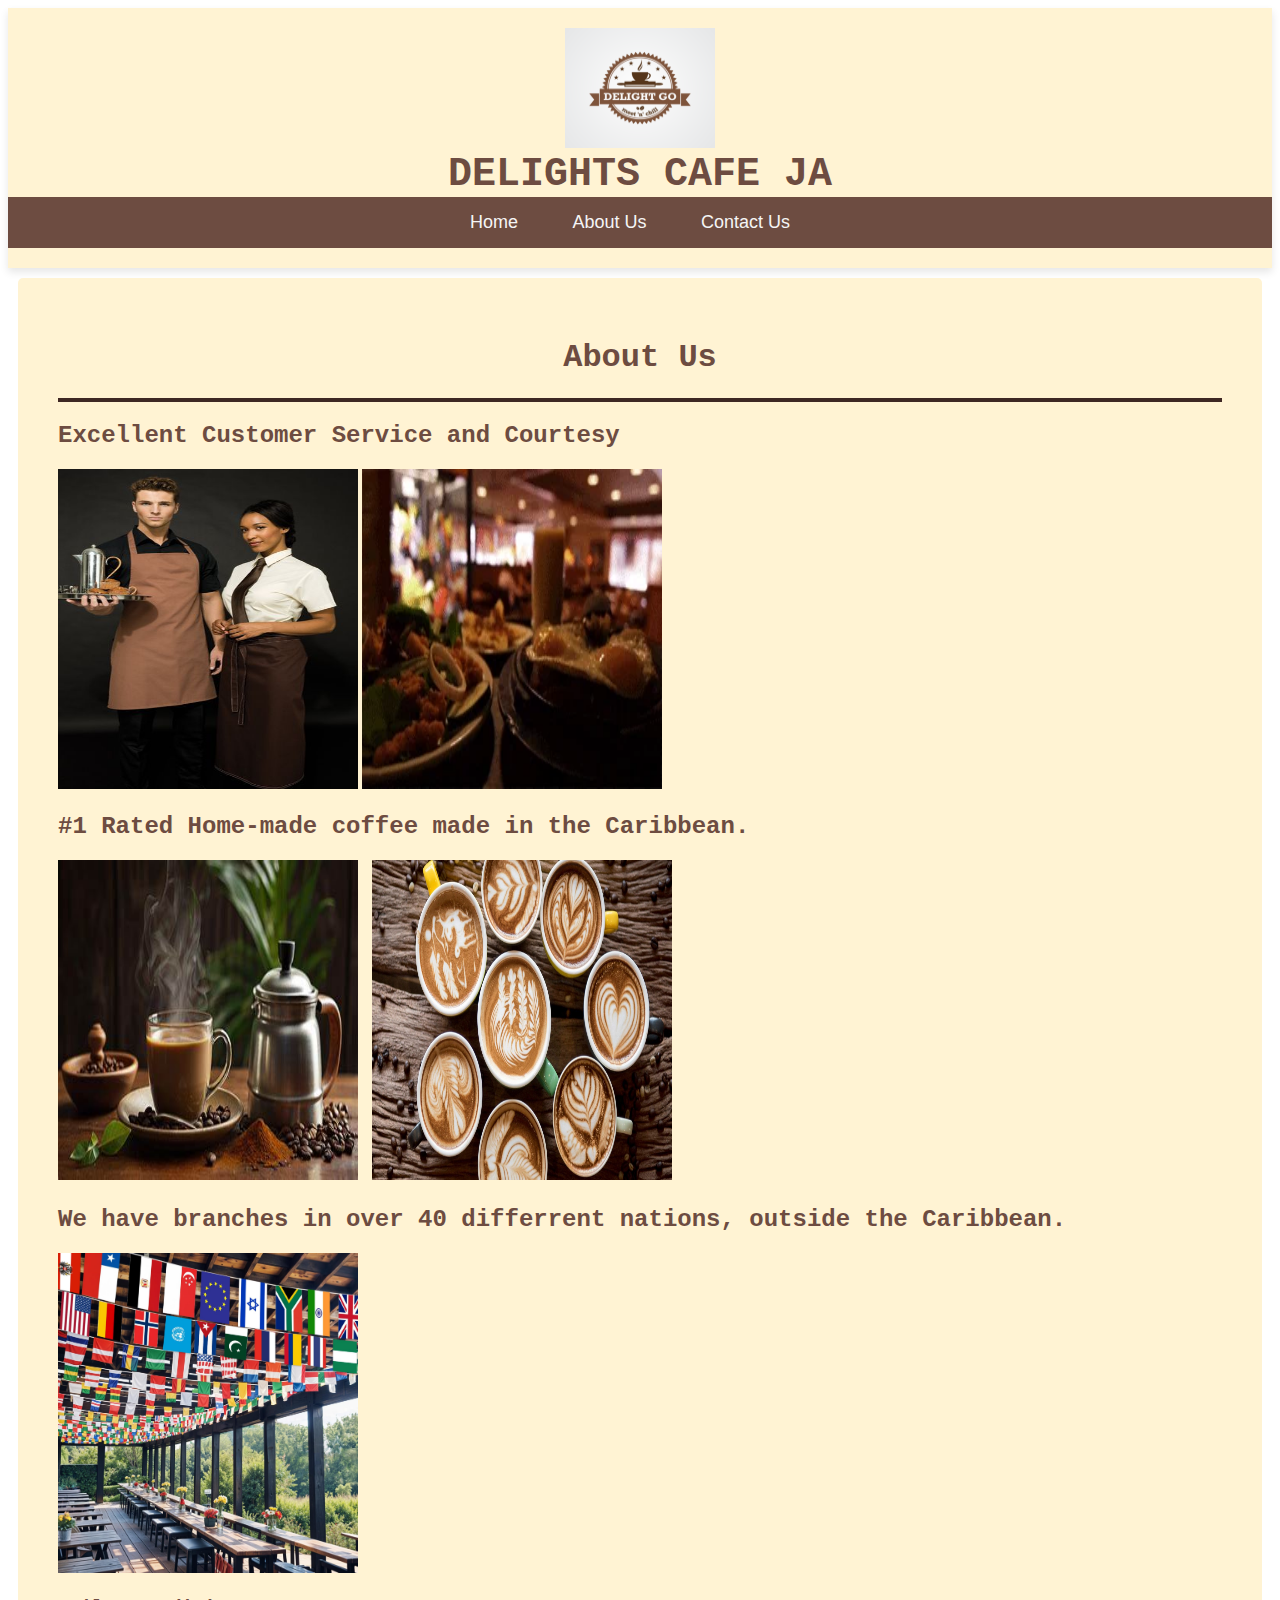
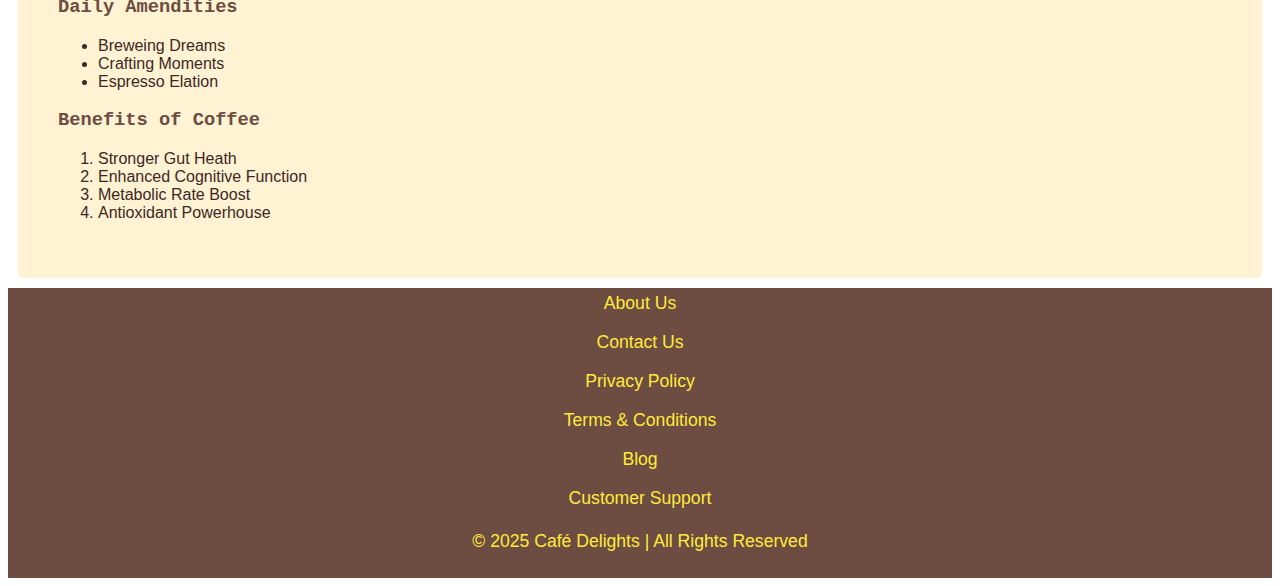
<file: about_us.html>
<!DOCTYPE html>
<html lang="en">
<head>
    
    <title>About Us</title>
    <link rel="stylesheet" href="stylesheets/sites.css">

</head>
<body>
    <header id="header">
        <div id="banner">
            <img src="images/delights cafe logo.png" height="120" width="150">
            <h1>DELIGHTS CAFE JA</h1>
            
        </div>
        <nav id="nav">
            <a href="index.html" class="nav-link">Home</a>
            <a href="about_us.html" class="nav-link">About Us</a>
            <a href="contact_us.html" class="nav-link">Contact Us</a>
        </nav>
    </header>
        
    <main id="main">
            <h1>About Us</h1>    <hr/>
            

    
            <h2>Excellent Customer Service and Courtesy</h2>
            <img src="images/cafe workers.jpg" height="320" width="300"/> 
            <img src="images/foodcart.webp" height="320" width="300"/>


            <h2>#1 Rated Home-made coffee made in the Caribbean.<h2>
            <img src="images/homadecafe.jpg" height="320" width="300"/>
            <img src="images/latteart.jpeg" height="320" width="300"/>

            
            
            <h2>We have branches in over 40 differrent nations, outside the Caribbean.</h2>
            <img src="images/diffcountries.jpg" height="320" width="300"/>

    
             <h3>Daily Amendities</h3>
            
                <ul> 
                     <li>Breweing Dreams</li>
                     <li>Crafting Moments </li>
                     <li>Espresso Elation </li>
                </ul>
    


             <h3>Benefits of Coffee</h3>
                    <ol>
                        <li>Stronger Gut Heath</li>
                        <li>Enhanced Cognitive Function </li>
                        <li>Metabolic Rate Boost</li>
                        <li>Antioxidant Powerhouse</il>
                    </ol>
</main>

    <footer id="footer">
    <a href="about_us.html" rel="noopener noreferrer">About Us</a> <br><br>
    <a href="contact_us.html"rel="noopener noreferrer">Contact Us</a> <br><br>
    <a href="#">Privacy Policy</a> <br><br>
    <a href="#">Terms & Conditions</a> <br><br>
    <a href="#">Blog</a> <br><br>
    <a href="#">Customer Support</a>
    <p>&copy; 2025 Café Delights | All Rights Reserved</p>
</footer>



</body>
</html>
</file>
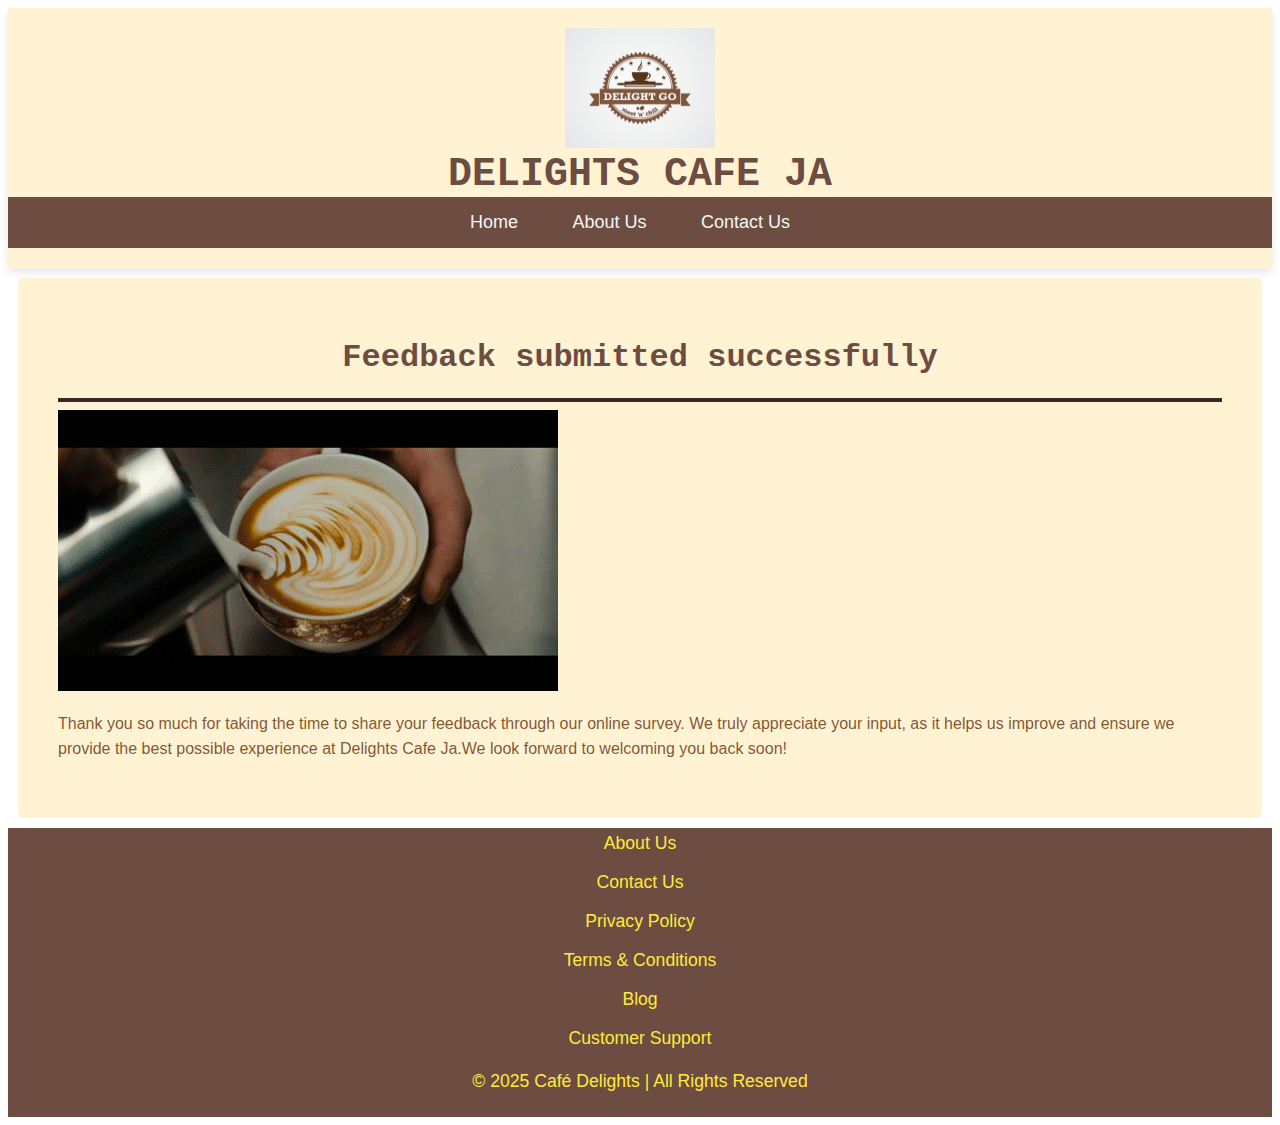
<file: confirmation.html>
<!DOCTYPE html>
<html lang="en">
<head>
    
    <title>Confirmation </title>
    <link rel="stylesheet" href="stylesheets/sites.css">

</head>
<body>
    <header id="header">
        <div id="banner">
            <img src="images/delights cafe logo.png" height="120" width="150">
            <h1>DELIGHTS CAFE JA</h1>
        </div>
        <nav id="nav">
            <a href="index.html" class="nav-link">Home</a>
            <a href="about_us.html" class="nav-link">About Us</a>
            <a href="contact_us.html" class="nav-link">Contact Us</a>
        </nav>
    </header>
       
       <main id="main"> 
                <h1>Feedback submitted successfully</h1><hr>
                <img src="images/cafeshopgif.gif" alt="cafebeingbrewed"/>
                <p>Thank you so much for taking the time to share your feedback through our online survey. We truly appreciate your input, as it helps us improve and ensure we provide the best possible experience at Delights Cafe Ja.We look forward to welcoming you back soon!
                
        </main>
    
        <footer id="footer">
            <a href="about_us.html" rel="noopener noreferrer">About Us</a> <br><br>
            <a href="contact_us.html"rel="noopener noreferrer">Contact Us</a> <br><br>
            <a href="#">Privacy Policy</a> <br><br>
            <a href="#">Terms & Conditions</a> <br><br>
            <a href="#">Blog</a> <br><br>
            <a href="#">Customer Support</a>
            <p>&copy; 2025 Café Delights | All Rights Reserved</p>
        </footer>



</body>
</html>
</file>
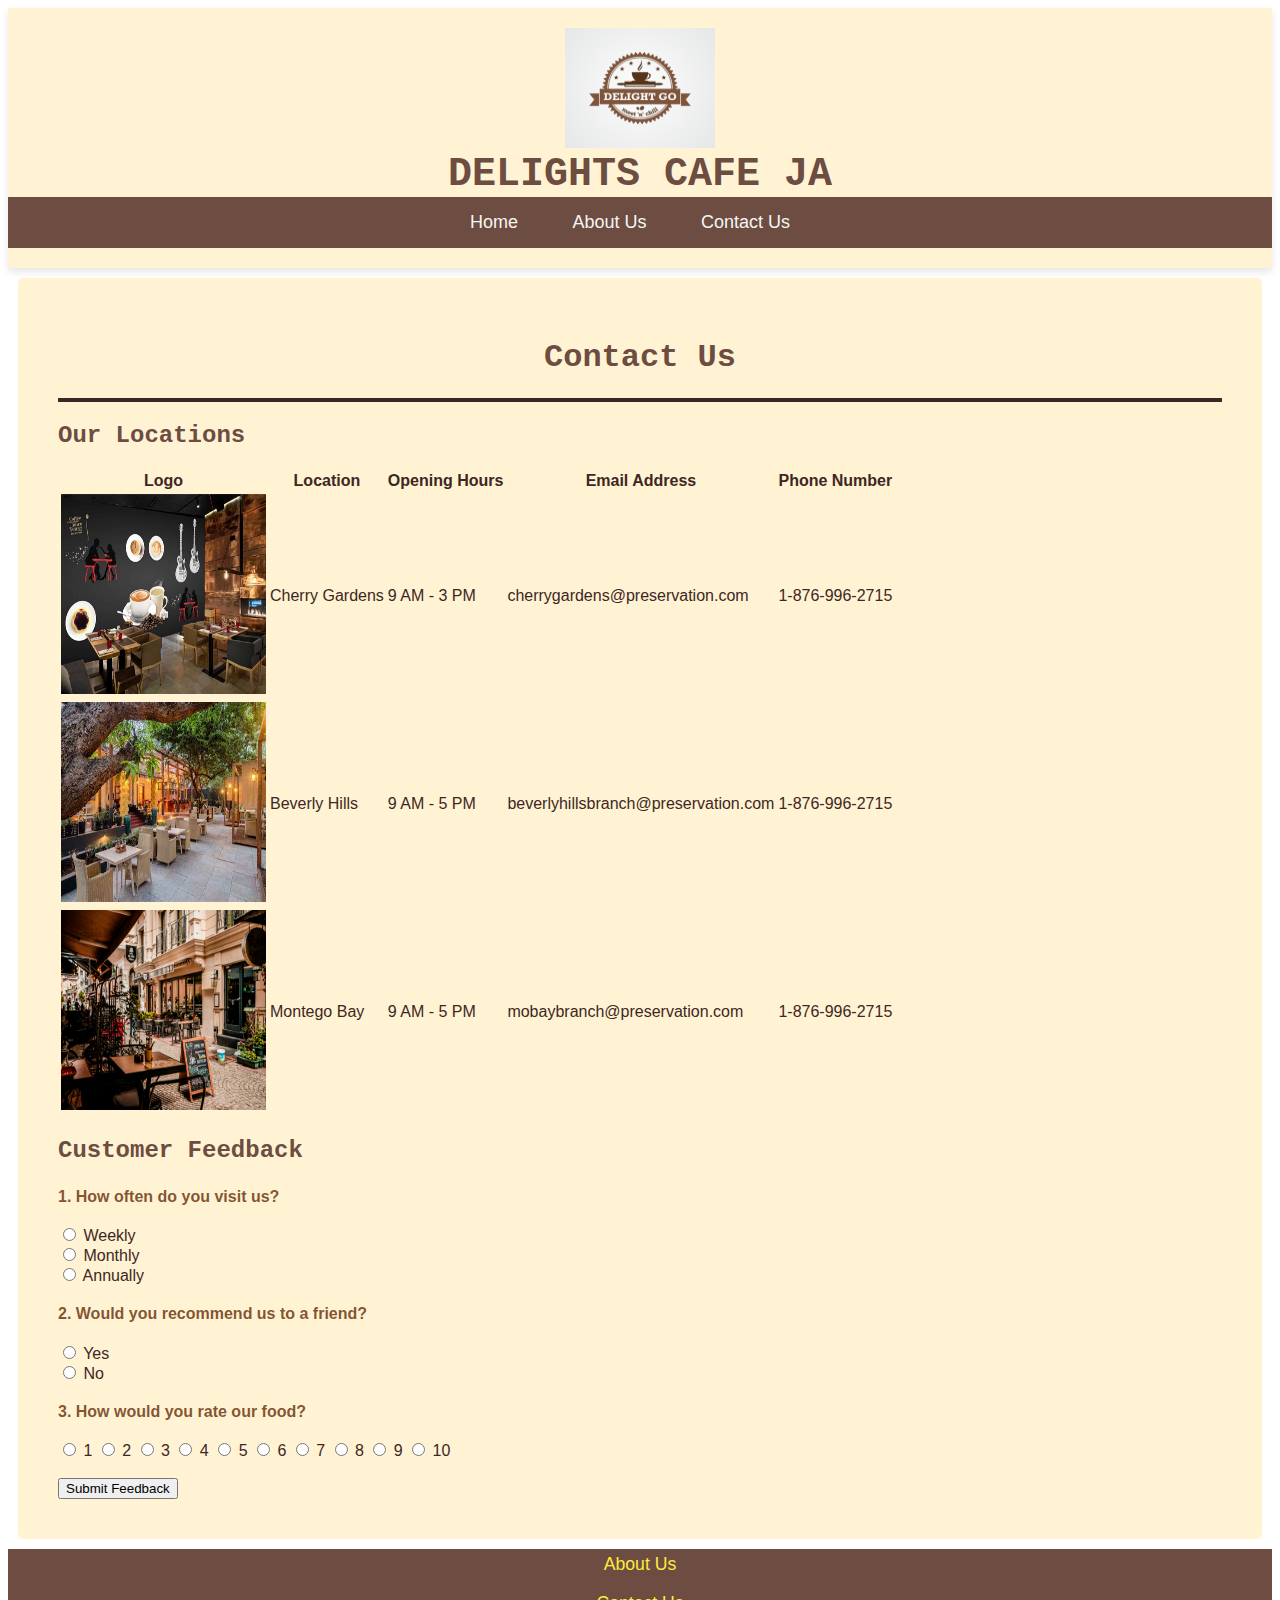
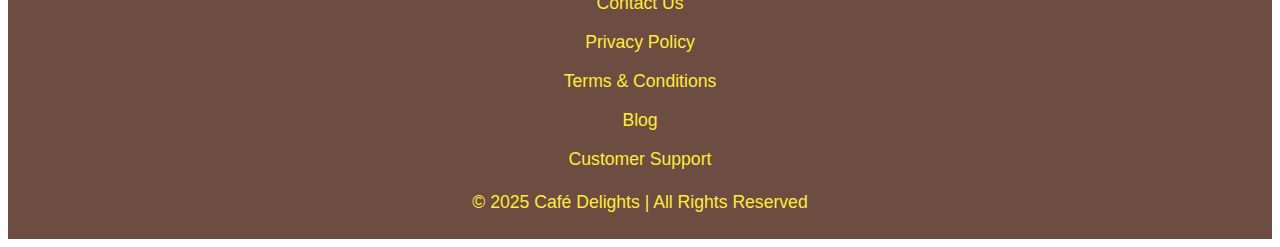
<file: contact_us.html>
<!DOCTYPE html>
<html lang="en">

<head>
    
    <title>Contact Us</title>
    <link rel="stylesheet" href="stylesheets/sites.css">
</head>

<body>
    
    <header id="header">
        <div id="banner">
            <img src="images/delights cafe logo.png" height="120" width="150">
            <h1>DELIGHTS CAFE JA</h1>
            
        </div>
        <nav id="nav">
            <a href="index.html" class="nav-link">Home</a>
            <a href="about_us.html" class="nav-link">About Us</a>
            <a href="contact_us.html" class="nav-link">Contact Us</a>
        </nav>
    </header>

    
    
    <main id="main">
        <h1>Contact Us</h1>
        <hr />

       
        <h2>Our Locations</h2>
        <table>
                <tr>
                    <th>Logo</th>
                    <th>Location</th>
                    <th>Opening Hours</th>
                    <th>Email Address</th>
                    <th>Phone Number</th>
                </tr>
            <tbody>
                <tr>
                    <td>
                        <img src="images/cherrygardens.jpg" height="200" width="205" alt="Cherry Gardens" />
                    </td>
                    <td>Cherry Gardens</td>
                    <td>9 AM - 3 PM</td>
                    <td>cherrygardens@preservation.com</td>
                    <td>1-876-996-2715</td>
                </tr>
                <tr>
                    <td>
                        <img src="images/beverlyhills.jpg" height="200" width="205" alt="Beverly Hills" />
                    </td>
                    <td>Beverly Hills</td>
                    <td>9 AM - 5 PM</td>
                    <td>beverlyhillsbranch@preservation.com</td>
                    <td>1-876-996-2715</td>
                </tr>
                <tr>
                    <td>
                        <img src="images/montegobay.jpg" height="200" width="205" alt="Montego Bay" />
                    </td>
                    <td>Montego Bay</td>
                    <td>9 AM - 5 PM</td>
                    <td>mobaybranch@preservation.com</td>
                    <td>1-876-996-2715</td>
                </tr>
            </tbody>
        </table>

        
        <h2>Customer Feedback</h2>
        <form action="confirmation.html">
            <p><strong>1. How often do you visit us?</strong></p>
            <label>
                <input type="radio" name="visit_frequency" value="Weekly"> Weekly
            </label><br>
            <label>
                <input type="radio" name="visit_frequency" value="Monthly"> Monthly
            </label><br>
            <label>
                <input type="radio" name="visit_frequency" value="Annually"> Annually
            </label><br>

            <p><strong>2. Would you recommend us to a friend?</strong></p>
            <label>
                <input type="radio" name="recommendation" value="Yes"> Yes
            </label><br>
            <label>
                <input type="radio" name="recommendation" value="No"> No
            </label><br>

            <p><strong>3. How would you rate our food?</strong></p>
            <label>
                <input type="radio" name="food_rating" value="1"> 1
            </label>
            <label>
                <input type="radio" name="food_rating" value="2"> 2
            </label>
            <label>
                <input type="radio" name="food_rating" value="3"> 3
            </label>
            <label>
                <input type="radio" name="food_rating" value="4"> 4
            </label>
            <label>
                <input type="radio" name="food_rating" value="5"> 5
            </label>
            <label>
                <input type="radio" name="food_rating" value="6"> 6
            </label>
            <label>
                <input type="radio" name="food_rating" value="7"> 7
            </label>
            <label>
                <input type="radio" name="food_rating" value="8"> 8
            </label>
            <label>
                <input type="radio" name="food_rating" value="9"> 9
            </label>
            <label>
                <input type="radio" name="food_rating" value="10"> 10
            </label><br><br>

            <input type="submit" value="Submit Feedback">
        </form>
    </main>

    <footer id="footer">
        <a href="about_us.html" rel="noopener noreferrer">About Us</a> <br><br>
        <a href="contact_us.html"rel="noopener noreferrer">Contact Us</a> <br><br>
        <a href="#">Privacy Policy</a> <br><br>
        <a href="#">Terms & Conditions</a> <br><br>
        <a href="#">Blog</a> <br><br>
        <a href="#">Customer Support</a>
        <p>&copy; 2025 Café Delights | All Rights Reserved</p>
    </footer>
</body>

</html>
</file>
<file: stylesheets/sites.css>
body {
    background-size: cover;
    background-position: center;
    font-family: 'Arial', sans-serif;
    color: #3E2723;
} 


#header {
    background-color: rgba(255, 240, 200, 0.8); 
    text-align: center;
    padding: 20px 0;
    box-shadow: 0 4px 8px rgba(0, 0, 0, 0.1); 
}


#banner h1 {
    font-size: 2.5em;
    margin: 0;
    color: #6D4C41; 
    font-weight: bold;
}


#nav {
    background-color: #6D4C41; 
    padding: 15px;
    text-align: center;
    color: #F5F5F5;
}

nav a {
    color: #F5F5F5;
    text-decoration: none;
    font-size: large;
    margin-right: 20px;
    padding: 15px;
}

#nav a:hover {
    background-color: #3E2723; 
    border-radius: 5px;
    color: #FFEB3B; 
    text-decoration: none;
}


#main {
    padding: 40px;
    background-color: rgba(255, 240, 200, 0.8); 
    margin: 10px;
    border-radius: 5px;
    max-width: 1700px;
    align-items: center;
}

h1 {
    color: #6D4C41; 
    font-family: 'Courier New', Courier, monospace;
    text-align: center;
}

h2 {
    color: #6D4C41; 
    text-align: left;
    font-family: 'Courier New', Courier, monospace;   
}

h3 {
    color: #6D4C41; 
    text-align: left;
    font-family: 'Courier New', Courier, monospace;   
}


hr {
    border: 2px solid #3E2723; 
}

section {
    margin-bottom: 30px;
}

p {
    color: rgba(100, 42, 4, 0.795); 
    line-height: 1.6;
    font-size: 1em; 
    text-align: left; 
}


#footer {
    text-align: center;
    padding: 5px;
    background-color: #6D4C41; 
    color: #F5F5F5; 
}

#footer a {
    color: #FFEB3B; 
    text-decoration: none;
    font-size: 1.1em;
}

#footer a:hover {
    color: white;
    background-color: #FFEB3B;
    padding: 5px;
    border-radius: 3px;
}

#footer p{
    color: #FFEB3B; 
    text-decoration: none;
    font-size: 1.1em;
    text-align: center;
}

#footer p:hover{
    color: white;
    background-color: #FFEB3B;
    padding: 5px;
    border-radius: 3px;
    text-align: center;

}

#images{
image-rendering: optimizeQuality;

}
#videos{
    align-items: center;
}

.food-list {
    list-style-type: none;
    padding-left: 0;
}

.food-list li {
    margin: 10px 0;
}

.food-item {
    display: flex;
    align-items: center;
    text-decoration: none;
    font-size: 18px;
    color: #333;
    transition: 0.3s;
}

.food-item i {
    margin-right: 10px;
    font-size: 24px;
}

.food-item:hover {
    color: #007BFF;
}

.beverages-list {
    list-style-type: none;
    padding-left: 0;
}

.beverages-list li {
    margin: 10px 0;
}

.beverage-item {
    display: flex;
    align-items: center;
    text-decoration: none;
    font-size: 18px;
    color: #333;
    transition: 0.3s;
}

.beverage-item i {
    margin-right: 10px;
    font-size: 24px;
}

.beverage-item:hover {
    color: #28a745;
}
</file>
